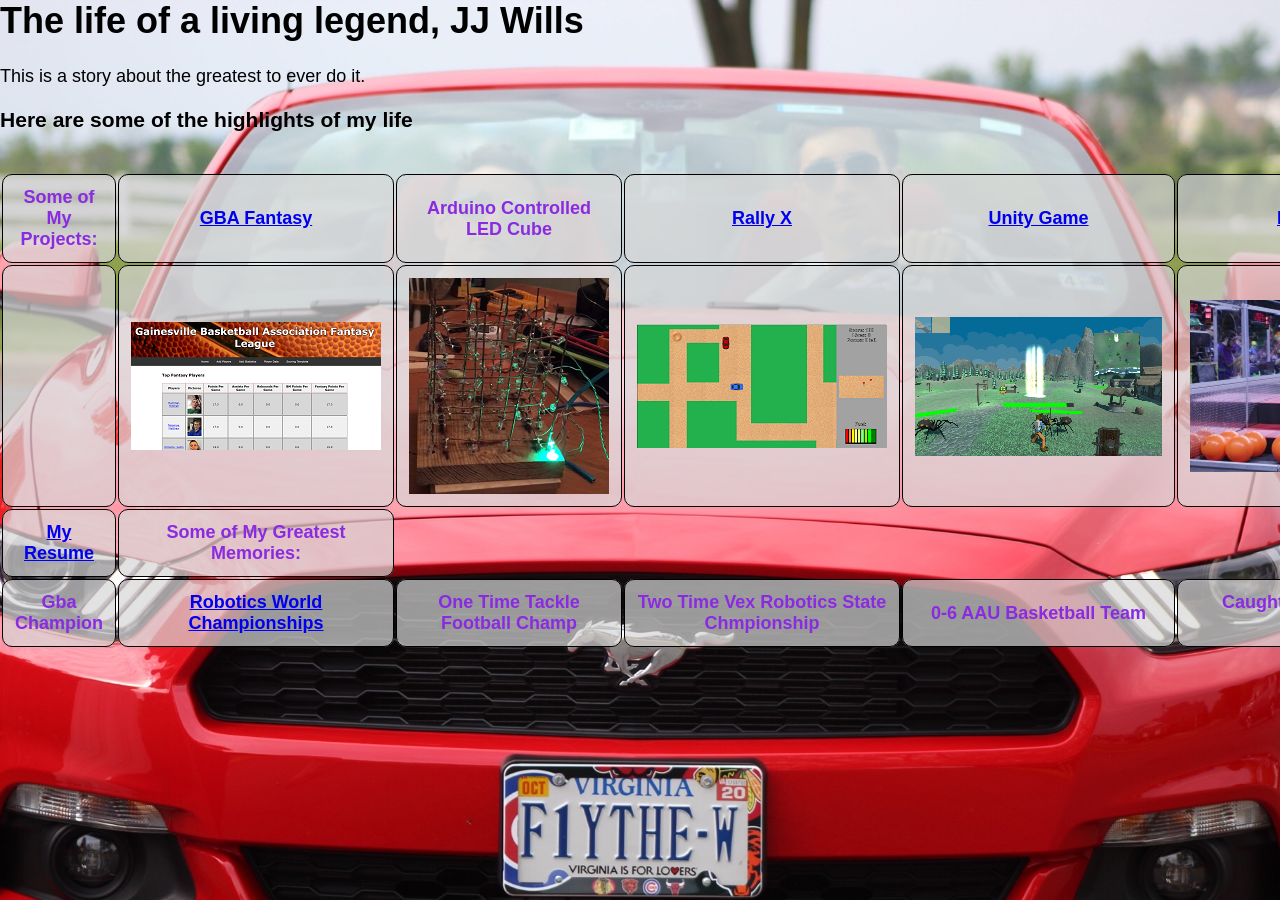
<file: index.html>
<html>
	<link rel="stylesheet" href="css.css">
	<head>
	<h1> The life of a living legend, JJ Wills </h1>
		<p>
		 This is a story about the greatest to ever do it.
		</p>
	</head>
	<body>
	<h3>Here are some of the highlights of my life </h3>
	<table>
	<tr>
    <td id = "A1">Some of My Projects:</td>
    <td id = "B1"> <a href = "https://github.com/Calvinjmin/GBA_FANTASY" target = "_blank">GBA Fantasy</a></td> 
    <td id = "C1">Arduino Controlled LED Cube</td>
	<td id = "D1"><a href = "links/rallyx.zip" download>Rally X</a></td> 
    <td id = "E1"><a href = "https://github.com/compsciclubbers/compsci-game" target = "_blank">Unity Game</a></td>
	<td id = "F1"><a href = "https://github.com/StephenWelch/FRC-Robot-2019" target = "_blank">Big Robot</a></td> 
  </tr>
  <tr>
    <td id = "A2"></td>
    <td id = "B2"><img src = "images/gbajaunt.PNG"></td> 
    <td id = "C2"><img src = "images/cubejaunt.PNG"></img></td>
	<td id = "D2"><img src = "images/rallyxjaunt.PNG"></img></td> 
    <td id = "E2"><img src = "images/unitygamejaunt.png"></img></td>
	<td id = "F2"><img src = "images/robotjaunt.JPG"></td> 
  </tr>
  <tr>
    <td id = "A3"><a href = "links/Resume.docx">My Resume</td>
	<td id = "B3">Some of My Greatest Memories:</td>
  </tr>
  <tr>
    <td id = "A4">Gba Champion</td>
    <td id = "B4"><a href = "worlds.html">Robotics World Championships</a></td> 
    <td id = "C4">One Time Tackle Football Champ</td>
	<td id = "D4">Two Time Vex Robotics State Chmpionship</td> 
    <td id = "E4">0-6 AAU Basketball Team</td>
	<td id = "F4">Caught Mewtwo With a Pokeball</td> 
  </tr>
  </table>
	</body>
</html>
</file>
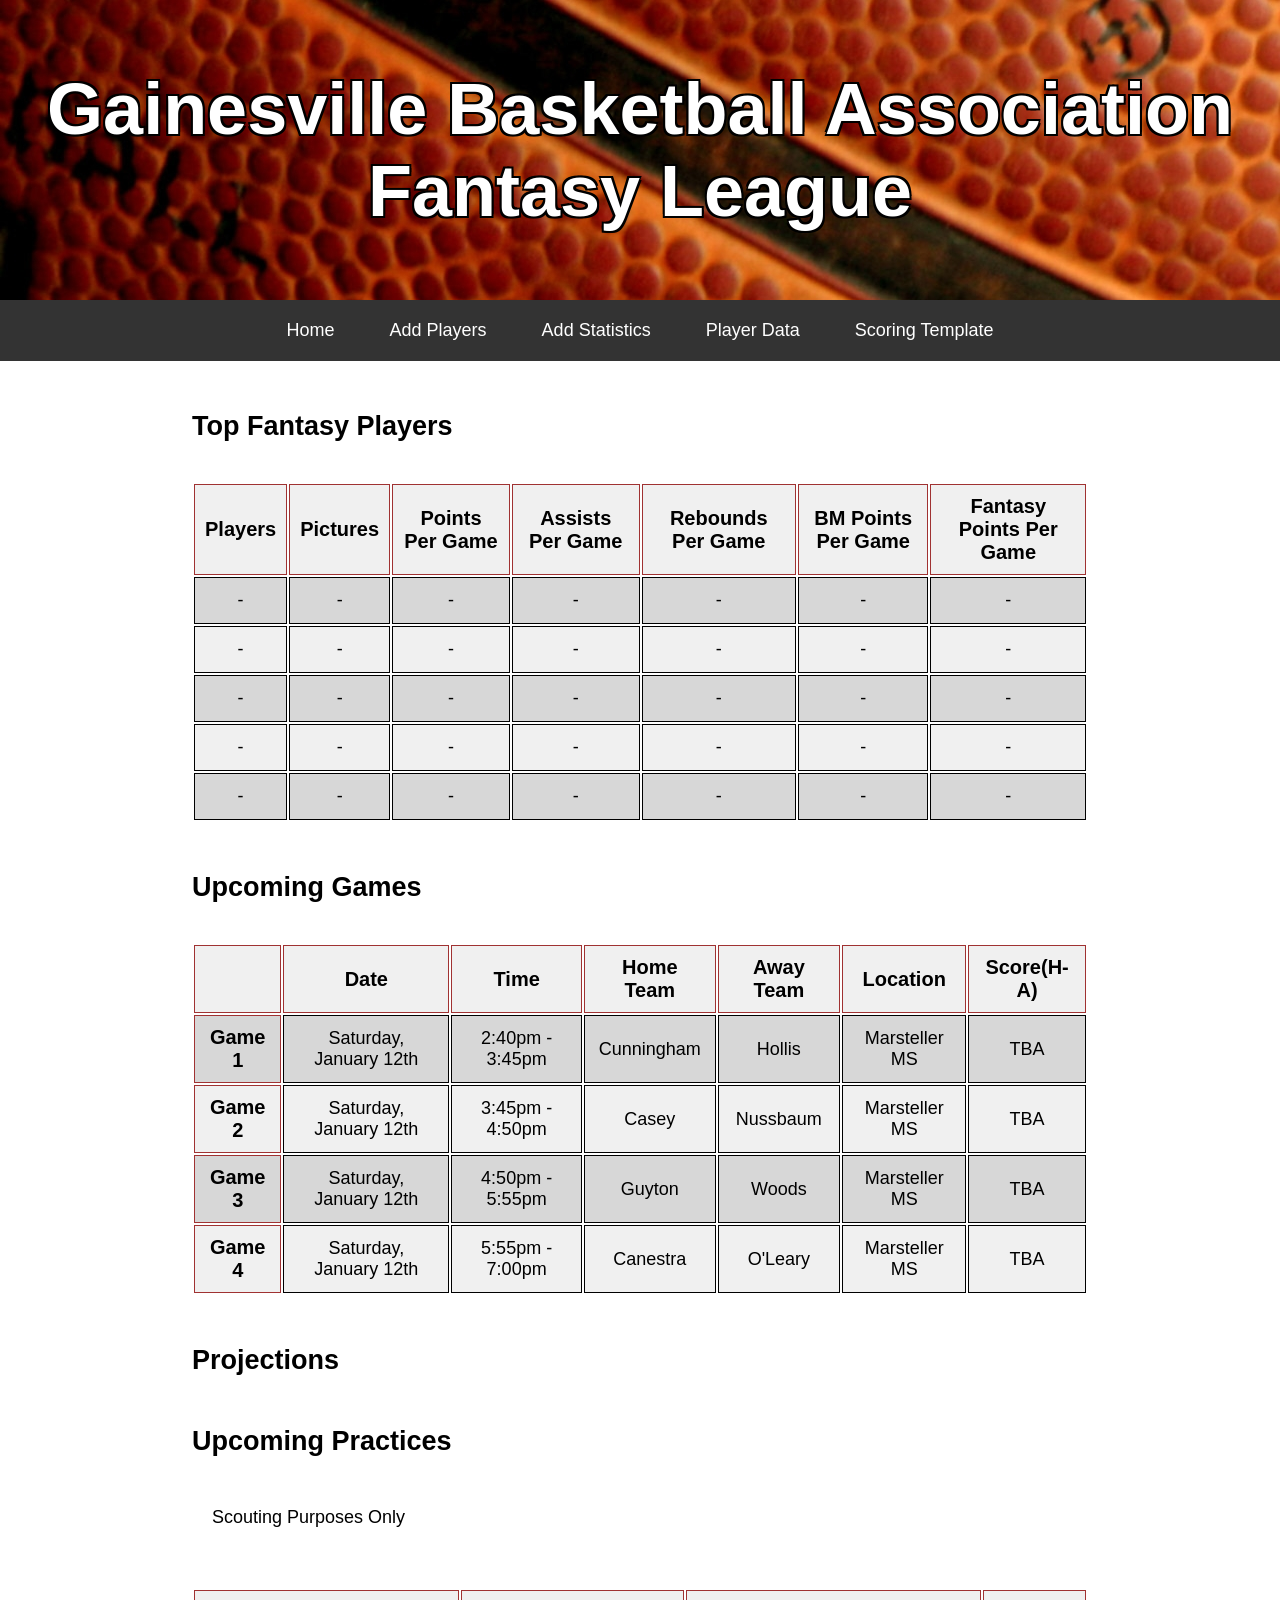
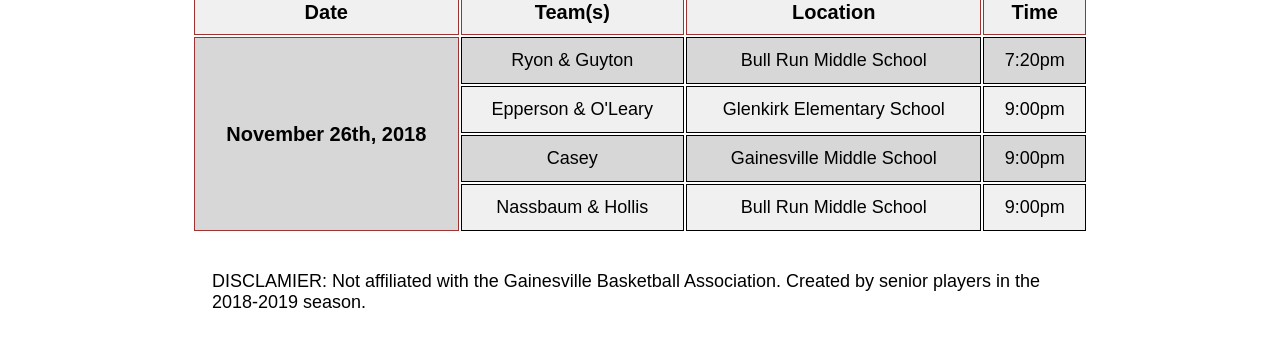
<file: GBA_FANTASY-master/index.html>
<html>
  <head>
  	<title>Home Page</title>
  	<link rel="stylesheet" href="css/main.css">
  	<meta charset="UTF-8">
  </head>
  <body>

	<header>
	    <h1>Gainesville Basketball Association Fantasy League</h1>
	  </header>

	  <nav>
	    <ul>
	      <li><a href="index.html">Home</a></li>
	      <!-- <li><a href="login.html">Log-In</a></li> -->
	      <li><a href="players.html">Add Players</a></li>
	      <li><a href="stats.html">Add Statistics</a></li>
	        <li><a href="data.html">Player Data</a></li>
	      <li><a href="scoringTemplate.html">Scoring Template</a></li>
	    </ul>
	  </nav>

<main>
  <h2>Top Fantasy Players</h2>

  <table class="tg">
    <tr>
      <th class="tg-0lax">Players</th>
      <th class="tg-0lax">Pictures</th>
      <th class="tg-0lax">Points Per Game</th>
      <th class="tg-0lax">Assists Per Game</th>
      <th class="tg-0lax">Rebounds Per Game</th>
      <th class="tg-0lax">BM Points Per Game</th>
      <th class="tg-0lax">Fantasy Points Per Game</th>
    </tr>
    <tr>
      <td class="tg-0lax" id = "A1">-</td>
      <td class="tg-0lax" id = "B1">-</td>
      <td class="tg-0lax" id = "C1">-</td>
      <td class="tg-0lax" id = "D1">-</td>
      <td class="tg-0lax" id = "E1">-</td>
      <td class="tg-0lax" id = "F1">-</td>
      <td class="tg-0lax" id = "G1">-</td>
    </tr>
    <tr>
      <td class="tg-0lax" id = "A2">-</td>
      <td class="tg-0lax" id = "B2">-</td>
      <td class="tg-0lax" id = "C2">-</td>
      <td class="tg-0lax" id = "D2">-</td>
      <td class="tg-0lax" id = "E2">-</td>
      <td class="tg-0lax" id = "F2">-</td>
      <td class="tg-0lax" id = "G2">-</td>
    </tr>
    <tr>
      <td class="tg-0lax" id = "A3">-</td>
      <td class="tg-0lax" id = "B3">-</td>
      <td class="tg-0lax" id = "C3">-</td>
      <td class="tg-0lax" id = "D3">-</td>
      <td class="tg-0lax" id = "E3">-</td>
      <td class="tg-0lax" id = "F3">-</td>
      <td class="tg-0lax" id = "G3">-</td>
    </tr>
    <tr>
      <td class="tg-0lax" id = "A4">-</td>
      <td class="tg-0lax" id = "B4">-</td>
      <td class="tg-0lax" id = "C4">-</td>
      <td class="tg-0lax" id = "D4">-</td>
      <td class="tg-0lax" id = "E4">-</td>
      <td class="tg-0lax" id = "F4">-</td>
      <td class="tg-0lax" id = "G4">-</td>
    </tr>
    <tr>
      <td class="tg-0lax" id = "A5">-</td>
      <td class="tg-0lax" id = "B5">-</td>
      <td class="tg-0lax" id = "C5">-</td>
      <td class="tg-0lax" id = "D5">-</td>
      <td class="tg-0lax" id = "E5">-</td>
      <td class="tg-0lax" id = "F5">-</td>
      <td class="tg-0lax" id = "G5">-</td>
    </tr>

  </table>

  <h2>Upcoming Games</h2>

  <table>
    <tr>
      <th></th>
      <th>Date</th>
      <th>Time</th>
      <th>Home Team</th>
      <th>Away Team</th>
      <th>Location</th>
      <th>Score(H-A)</th>
    </tr>

    <tr>
      <th scope="row">Game 1</th>
      <td>Saturday, January 12th</td>
      <td>2:40pm - 3:45pm</td>
      <td>Cunningham</td>
      <td>Hollis</td>
      <td>Marsteller MS</td>
      <td>TBA</td>
    </tr>

    <tr>
      <th scope="row">Game 2</th>
      <td>Saturday, January 12th</td>
      <td>3:45pm - 4:50pm</td>
      <td>Casey</td>
      <td>Nussbaum</td>
      <td>Marsteller MS</td>
      <td>TBA</td>
    </tr>


    <tr>
      <th scope="row">Game 3</th>
      <td>Saturday, January 12th</td>
      <td>4:50pm - 5:55pm</td>
      <td>Guyton</td>
      <td>Woods</td>
      <td>Marsteller MS</td>
      <td>TBA</td>
    </tr>

    <tr>
      <th scope="row">Game 4</th>
      <td>Saturday, January 12th</td>
      <td>5:55pm - 7:00pm</td>
      <td>Canestra</td>
      <td>O'Leary</td>
      <td>Marsteller MS</td>
      <td>TBA</td>
    </tr>

  </table>

  <h2>Projections</h2>


  <h2>Upcoming Practices</h2>
  <p>Scouting Purposes Only</p>
  <table>
    <tr>
      <th>Date</th>
      <th>Team(s)</th>
      <th>Location</th>
      <th>Time</th>
    </tr>

    <tr>
      <th scope="row" rowspan="4">November 26th, 2018</th>
      <td>Ryon & Guyton</td>
      <td>Bull Run Middle School</td>
      <td>7:20pm</td>
    </tr>

    <tr>
      <td>Epperson & O'Leary</td>
      <td>Glenkirk Elementary School</td>
      <td>9:00pm</td>
    </tr>

    <tr>
      <td>Casey</td>
      <td>Gainesville Middle School</td>
      <td>9:00pm</td>
    </tr>

    <tr>
      <td>Nassbaum & Hollis</td>
      <td>Bull Run Middle School</td>
      <td>9:00pm</td>
    </tr>

  </table>

<p>DISCLAMIER: Not affiliated with the Gainesville Basketball Association. Created by senior players in the 2018-2019 season.</p>
</main>

  </body>

<script src="https://ajax.googleapis.com/ajax/libs/jquery/3.3.1/jquery.min.js"></script>
<script src="p5.js" type="text/javascript"></script>
<!-- Top Players Script -->
<script type="text/javascript" language="javascript">
		const prefix = "https://spreadsheets.google.com/feeds/list/";
		const sheetId = "1Y4-AdSJEb1q8eRClrCRwYhaV8S2qL-k2p-iY1XSqUrI";
		const postFix = "/od6/public/values?alt=json";
		const spreadsheetUrl = prefix + sheetId + postFix;
		var arr = new Array();
		$.getJSON(spreadsheetUrl, function(data){
			console.log(data);
			var i;
			getPlayers();
			var x;
			for (i = 0; i < arr.length; i++) {
				for(x = 1; x < arr[i].length; x ++){
					arr[i][x] = 0;
				}
			}
			for (i = 0; i < data.feed.entry.length; i++) {
				for(x = 0; x < arr.length; x ++){
					if(data.feed.entry[i].gsx$playername.$t == (arr[x][0])){
						arr[x][1] = Number(data.feed.entry[i].gsx$points.$t) + Number(arr[x][1]);
						arr[x][2] = Number(data.feed.entry[i].gsx$reb.$t) + Number(arr[x][2]);
						arr[x][3] = Number(data.feed.entry[i].gsx$ass.$t) + Number(arr[x][3]);
						arr[x][4] = Number(data.feed.entry[i].gsx$bm.$t) + Number(arr[x][4]);
						arr[x][5] = (arr[x][1] * 1) + (arr[x][2] * 2) + (arr[x][3] * 2) + (arr[x][4] * 2);
						arr[x][6] ++;
					}
				}
			}
			var max = -1;
			var prevmax = 10000;
			for(i = 1; i < arr.length + 1;){
				for(x = 0; x < arr.length; x ++){
					if((arr[x][5] / arr[x][6]) > max && (arr[x][5] / arr[x][6]) < prevmax){
						max = (arr[x][5] / arr[x][6]);
					}
				}
				for(x = 0; x < arr.length; x ++){
					if((arr[x][5] / arr[x][6]) == max){
						var profilePath = "playerProfiles/" + (arr[x][0].replace(", ", "")).toLowerCase() + ".html"
						document.getElementById("A" + i).innerHTML = '<a href="'+profilePath+'">'+arr[x][0]+'</a>';
						var picturePath = "images/" + (arr[x][0].replace(", ", "")).toLowerCase() + ".png";
						document.getElementById("B" + i).innerHTML='<img src="'+picturePath+'" />';
						document.getElementById("C" + i).innerHTML = (arr[x][1] / arr[x][6]).toFixed(1) + "";
						document.getElementById("D" + i).innerHTML = (arr[x][2] / arr[x][6]).toFixed(1) + "";
						document.getElementById("E" + i).innerHTML = (arr[x][3] / arr[x][6]).toFixed(1) + "";
						document.getElementById("F" + i).innerHTML = (arr[x][4] / arr[x][6]).toFixed(1) + "";
						document.getElementById("G" + i).innerHTML = (arr[x][5] / arr[x][6]).toFixed(1) + "";
						i++;
					}
				}
				prevmax = max;
				max = -1;
			}
				
		});
		function getPlayers(){
			const prefix = "https://spreadsheets.google.com/feeds/list/";
			const sheetId = "11bP0xYwyoobuC2oKWOJ5i2SUywXRiimsHG-xZX83m-g";
			const postFix = "/od6/public/values?alt=json";
			const spreadsheetUrl = prefix + sheetId + postFix;
			
			//$.getJSON(spreadsheetUrl, function(data){
			
			
			$.ajax({
			url: spreadsheetUrl,
			//data: "alt=json",
			type: 'GET',
			dataType: 'json',
			async: false,
			success: function (data) {
            console.log(data);
			var i;
			arr = new Array(data.feed.entry.length);
			for (var i = 0; i < arr.length; i++) {
				arr[i] = new Array(7);
			}
			for (i = 0; i < data.feed.entry.length; i++) { 
				arr[i][0] = data.feed.entry[i].gsx$lname.$t + ", " + data.feed.entry[i].gsx$fname.$t;
			}
			}
			});
			
			
			
		}
	</script>


</html>
</file>
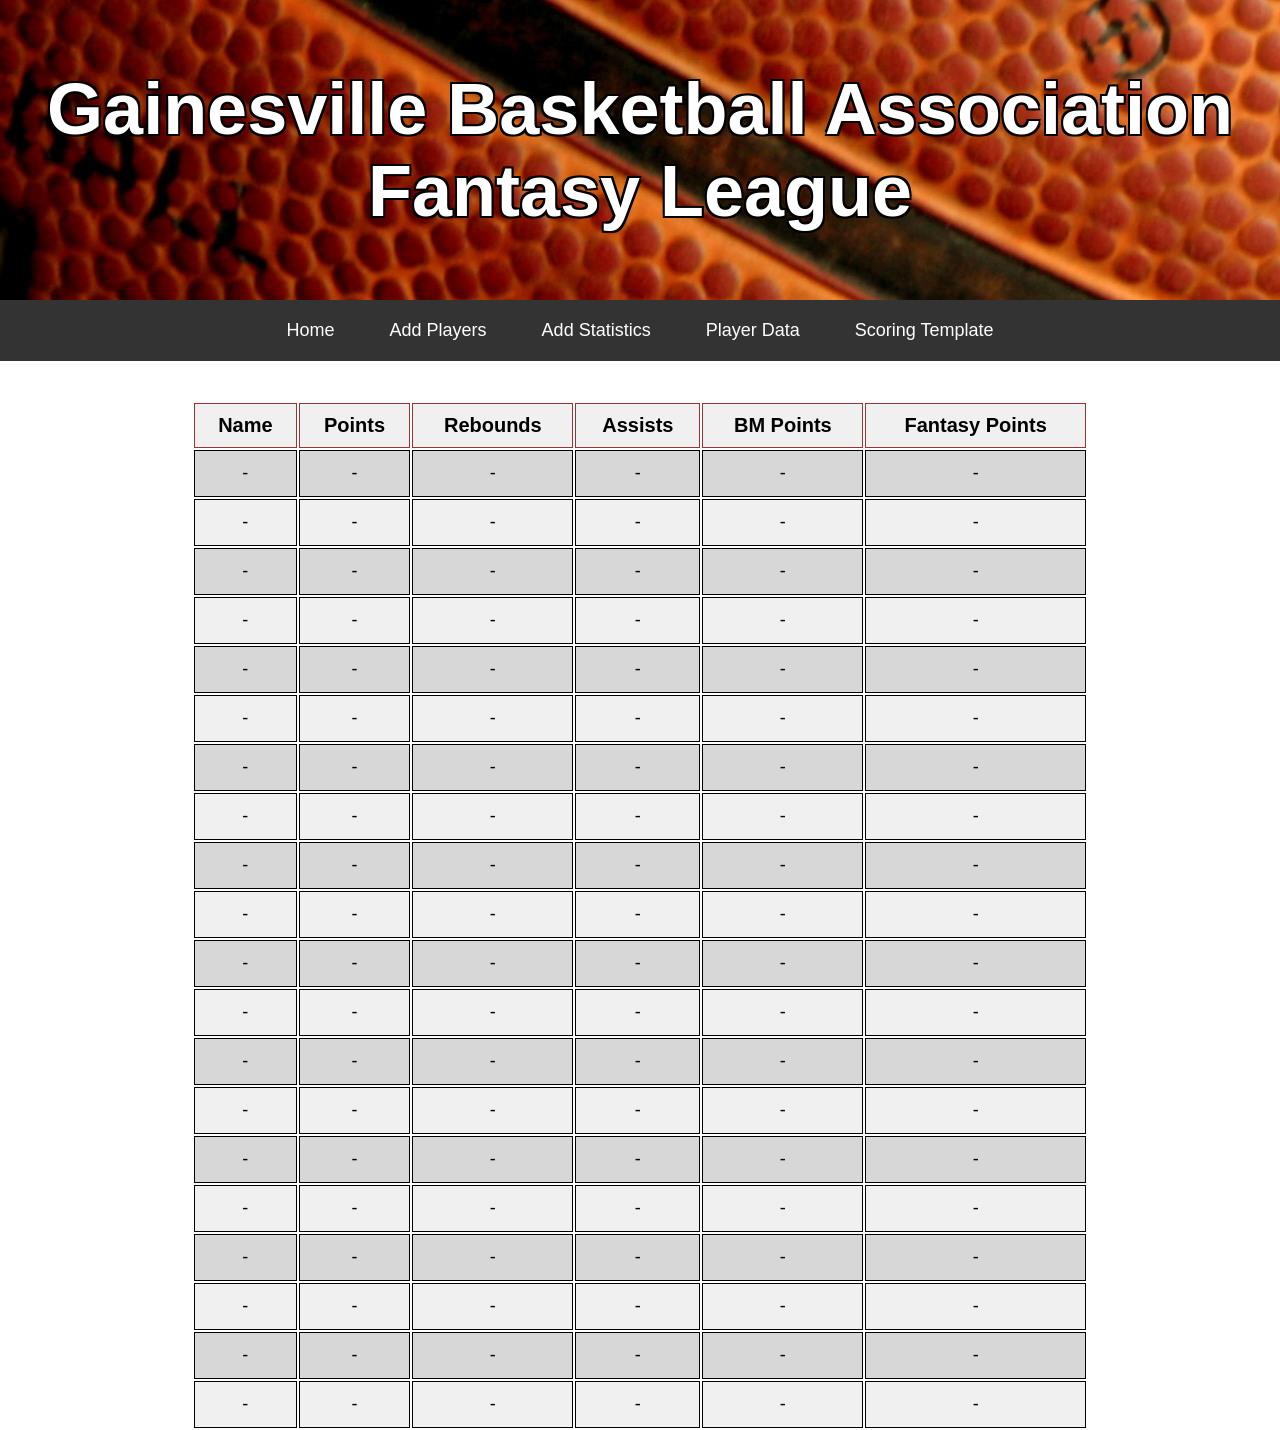
<file: GBA_FANTASY-master/data.html>
<html>
  <head>
    <title>Data</title>
    <link rel="stylesheet" href="css/main.css">
    <meta charset="UTF-8">
  </head>
  <body onload="addEventListeners(); newFunction();">

  <header>
    <h1>Gainesville Basketball Association Fantasy League</h1>
  </header>

  <nav>
    <ul>
      <li><a href="index.html">Home</a></li>
      <!-- <li><a href="login.html">Log-In</a></li> -->
      <li><a href="players.html">Add Players</a></li>
      <li><a href="stats.html">Add Statistics</a></li>
        <li><a href="data.html">Player Data</a></li>
      <li><a href="scoringTemplate.html">Scoring Template</a></li>
    </ul>
  </nav>

  <main>
   <script src="https://ajax.googleapis.com/ajax/libs/jquery/3.3.1/jquery.min.js"></script>
   <script src="p5.js" type="text/javascript"></script>
   
   <table>
  <tr>
    <th>Name</th>
    <th>Points</th> 
    <th>Rebounds</th>
	<th>Assists</th>
	<th>BM Points</th>
	<th>Fantasy Points</th>
  </tr>
  <tr>
    <td id = "A1" href = "">-</td>
    <td id = "B1">-</td> 
    <td id = "C1">-</td>
	<td id = "D1">-</td> 
    <td id = "E1">-</td>
	<td id = "F1">-</td> 
  </tr>
  <tr>
    <td id = "A2">-</td>
    <td id = "B2">-</td> 
    <td id = "C2">-</td>
	<td id = "D2">-</td> 
    <td id = "E2">-</td>
	<td id = "F2">-</td> 
  </tr>
  <tr>
    <td id = "A3">-</td>
    <td id = "B3">-</td> 
    <td id = "C3">-</td>
	<td id = "D3">-</td> 
    <td id = "E3">-</td>
	<td id = "F3">-</td> 
  </tr>
  <tr>
    <td id = "A4">-</td>
    <td id = "B4">-</td> 
    <td id = "C4">-</td>
	<td id = "D4">-</td> 
    <td id = "E4">-</td>
	<td id = "F4">-</td> 
  </tr>
  <tr>
    <td id = "A5">-</td>
    <td id = "B5">-</td> 
    <td id = "C5">-</td>
	<td id = "D5">-</td> 
    <td id = "E5">-</td>
	<td id = "F5">-</td> 
  </tr>
  <tr>
    <td id = "A6">-</td>
    <td id = "B6">-</td> 
    <td id = "C6">-</td>
	<td id = "D6">-</td> 
    <td id = "E6">-</td>
	<td id = "F6">-</td> 
  </tr>
  <tr>
    <td id = "A7">-</td>
    <td id = "B7">-</td> 
    <td id = "C7">-</td>
	<td id = "D7">-</td> 
    <td id = "E7">-</td>
	<td id = "F7">-</td> 
  </tr>
  <tr>
    <td id = "A8">-</td>
    <td id = "B8">-</td> 
    <td id = "C8">-</td>
	<td id = "D8">-</td> 
    <td id = "E8">-</td>
	<td id = "F8">-</td> 
  </tr>
  <tr>
    <td id = "A9">-</td>
    <td id = "B9">-</td> 
    <td id = "C9">-</td>
	<td id = "D9">-</td> 
    <td id = "E9">-</td>
	<td id = "F9">-</td> 
  </tr>
  <tr>
    <td id = "A10">-</td>
    <td id = "B10">-</td> 
    <td id = "C10">-</td>
	<td id = "D10">-</td> 
    <td id = "E10">-</td>
	<td id = "F10">-</td> 
  </tr>
  <tr>
    <td id = "A11">-</td>
    <td id = "B11">-</td> 
    <td id = "C11">-</td>
	<td id = "D11">-</td> 
    <td id = "E11">-</td>
	<td id = "F11">-</td> 
  </tr>
  <tr>
    <td id = "A12">-</td>
    <td id = "B12">-</td> 
    <td id = "C12">-</td>
	<td id = "D12">-</td> 
    <td id = "E12">-</td>
	<td id = "F12">-</td> 
  </tr>
   <tr>
        <td id = "A13">-</td>
        <td id = "B13">-</td>
        <td id = "C13">-</td>
        <td id = "D13">-</td>
        <td id = "E13">-</td>
        <td id = "F13">-</td>
    </tr>
	<tr>
        <td id = "A14">-</td>
        <td id = "B14">-</td>
        <td id = "C14">-</td>
        <td id = "D14">-</td>
        <td id = "E14">-</td>
        <td id = "F14">-</td>
    </tr>
	<tr>
        <td id = "A15">-</td>
        <td id = "B15">-</td>
        <td id = "C15">-</td>
        <td id = "D15">-</td>
        <td id = "E15">-</td>
        <td id = "F15">-</td>
    </tr>
	<tr>
        <td id = "A16">-</td>
        <td id = "B16">-</td>
        <td id = "C16">-</td>
        <td id = "D16">-</td>
        <td id = "E16">-</td>
        <td id = "F16">-</td>
    </tr>
	<tr>
        <td id = "A17">-</td>
        <td id = "B17">-</td>
        <td id = "C17">-</td>
        <td id = "D17">-</td>
        <td id = "E17">-</td>
        <td id = "F17">-</td>
    </tr>
	<tr>
        <td id = "A18">-</td>
        <td id = "B18">-</td>
        <td id = "C18">-</td>
        <td id = "D18">-</td>
        <td id = "E18">-</td>
        <td id = "F18">-</td>
    </tr><tr>
        <td id = "A19">-</td>
        <td id = "B19">-</td>
        <td id = "C19">-</td>
        <td id = "D19">-</td>
        <td id = "E19">-</td>
        <td id = "F19">-</td>
    </tr>
	<tr>
        <td id = "A20">-</td>
        <td id = "B20">-</td>
        <td id = "C20">-</td>
        <td id = "D20">-</td>
        <td id = "E20">-</td>
        <td id = "F20">-</td>
    </tr>
</table>

   <script type="text/javascript" language="javascript">
		const prefix = "https://spreadsheets.google.com/feeds/list/";
		const sheetId = "1Y4-AdSJEb1q8eRClrCRwYhaV8S2qL-k2p-iY1XSqUrI";
		const postFix = "/od6/public/values?alt=json";
		const spreadsheetUrl = prefix + sheetId + postFix;
		var arr = new Array();
		$.getJSON(spreadsheetUrl, function(data){
			console.log(data);
			var i;
			getPlayers();
			var x;
			console.log(arr);
			for (i = 0; i < arr.length; i++) {
				for(x = 1; x < arr[i].length; x ++){
					arr[i][x] = 0;
				}
			}
			for (i = 0; i < data.feed.entry.length; i++) {
				for(x = 0; x < arr.length; x ++){
					if(data.feed.entry[i].gsx$playername.$t == (arr[x][0])){
						console.log(arr[x][0]);
						arr[x][1] = Number(data.feed.entry[i].gsx$points.$t) + Number(arr[x][1]);
						arr[x][2] = Number(data.feed.entry[i].gsx$reb.$t) + Number(arr[x][2]);
						arr[x][3] = Number(data.feed.entry[i].gsx$ass.$t) + Number(arr[x][3]);
						arr[x][4] = Number(data.feed.entry[i].gsx$bm.$t) + Number(arr[x][4]);
						arr[x][5] = (arr[x][1] * 1) + (arr[x][2] * 2) + (arr[x][3] * 2) + (arr[x][4] * 2);
						arr[x][6] ++;
					}
				}
			}
			var max = -1;
			var prevmax = 10000;
			for(i = 1; i < arr.length + 1;){
				for(x = 0; x < arr.length; x ++){
					if((arr[x][5] / arr[x][6]) > max && (arr[x][5] / arr[x][6]) < prevmax){
						max = (arr[x][5] / arr[x][6]);
					}
				}
				for(x = 0; x < arr.length; x ++){
					if((arr[x][5] / arr[x][6]) == max){
						var profilePath = "playerProfiles/" + (arr[x][0].replace(", ", "")).toLowerCase() + ".html"
						document.getElementById("A" + i).innerHTML = '<a href="'+profilePath+'">'+arr[x][0]+'</a>';
						document.getElementById("B" + i).innerHTML = (arr[x][1] / arr[x][6]).toFixed(1) + "";
						document.getElementById("C" + i).innerHTML = (arr[x][2] / arr[x][6]).toFixed(1) + "";
						document.getElementById("D" + i).innerHTML = (arr[x][3] / arr[x][6]).toFixed(1) + "";
						document.getElementById("E" + i).innerHTML = (arr[x][4] / arr[x][6]).toFixed(1) + "";
						document.getElementById("F" + i).innerHTML = (arr[x][5] / arr[x][6]).toFixed(1) + "";
						i++;
					}
				}
				prevmax = max;
				max = -1;
			}
				
		});
		console.log(arr);
		function getPlayers(){
			const prefix = "https://spreadsheets.google.com/feeds/list/";
			const sheetId = "11bP0xYwyoobuC2oKWOJ5i2SUywXRiimsHG-xZX83m-g";
			const postFix = "/od6/public/values?alt=json";
			const spreadsheetUrl = prefix + sheetId + postFix;
			
			//$.getJSON(spreadsheetUrl, function(data){
			
			
			$.ajax({
			url: spreadsheetUrl,
			//data: "alt=json",
			type: 'GET',
			dataType: 'json',
			async: false,
			success: function (data) {
            console.log(data);
			var i;
			arr = new Array(data.feed.entry.length);
			for (var i = 0; i < arr.length; i++) {
				arr[i] = new Array(7);
			}
			for (i = 0; i < data.feed.entry.length; i++) { 
				arr[i][0] = data.feed.entry[i].gsx$lname.$t + ", " + data.feed.entry[i].gsx$fname.$t;
			}
			}
			});
			
			
			
		}
		function newFunction(){
			document.getElementById("A1").href = "google.com";
		}
	</script>
</main>
	</script>
</html>
</file>
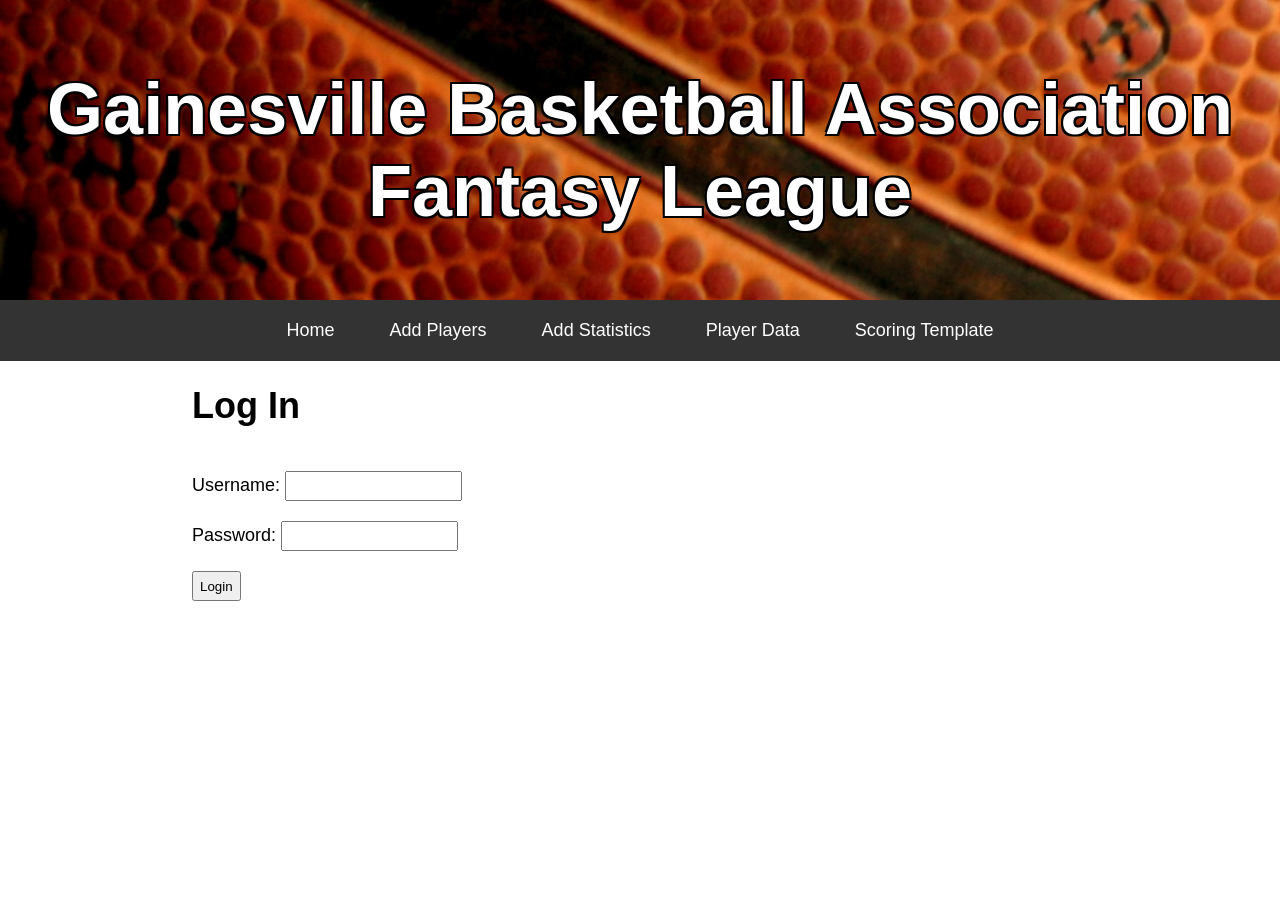
<file: GBA_FANTASY-master/login.html>
<html>
<head>
  <title>Login</title>
    <link rel="stylesheet" href="css/main.css">
    <meta charset="UTF-8">
</head>

<body>

<header>
    <h1>Gainesville Basketball Association Fantasy League</h1>
  </header>

  <nav>
    <ul>
      <li><a href="index.html">Home</a></li>
      <!-- <li><a href="login.html">Log-In</a></li> -->
      <li><a href="players.html">Add Players</a></li>
      <li><a href="stats.html">Add Statistics</a></li>
        <li><a href="data.html">Player Data</a></li>
      <li><a href="scoringTemplate.html">Scoring Template</a></li>
    </ul>
  </nav>

<main>
<h1>Log In</h1>

<form id="playerForm" action="/action_page.php">
  Username: <input type="text" name="username"><br>
  Password: <input type="password" name="password"><br>
  <input type="button" onclick="inputPlayer()" value="Login">
</form>
</main>

</body>
</html>
</file>
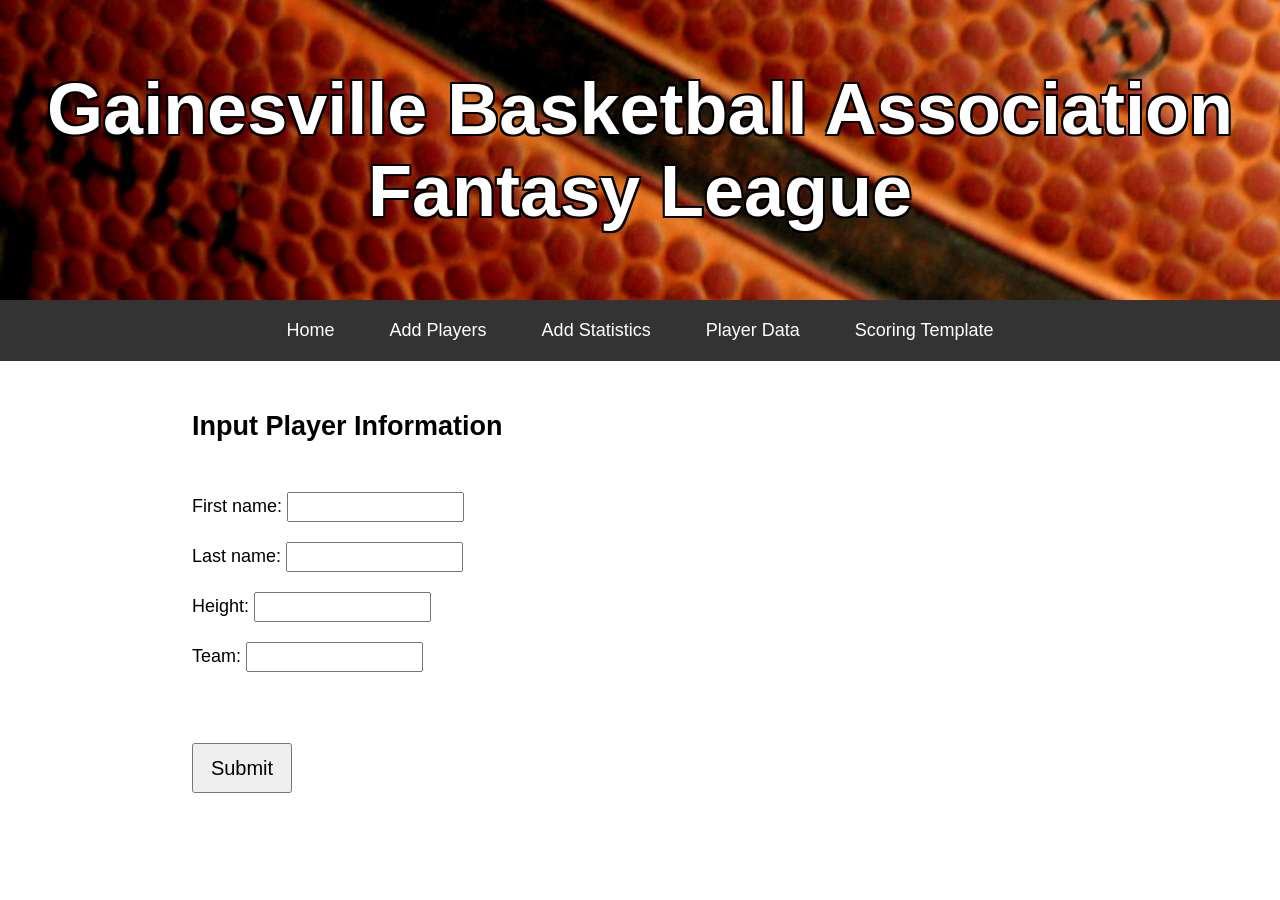
<file: GBA_FANTASY-master/players.html>
<html>
<head>
  <title>Players</title>
  <link rel="stylesheet" href="css/main.css">
  <meta charset="UTF-8">
</head>

<body>

<header>
    <h1>Gainesville Basketball Association Fantasy League</h1>
  </header>

  <nav>
    <ul>
      <li><a href="index.html">Home</a></li>
      <!-- <li><a href="login.html">Log-In</a></li> -->
      <li><a href="players.html">Add Players</a></li>
      <li><a href="stats.html">Add Statistics</a></li>
        <li><a href="data.html">Player Data</a></li>
      <li><a href="scoringTemplate.html">Scoring Template</a></li>
    </ul>
  </nav>

  <main>
  <h2>Input Player Information</h2>

  <form id="playerForm" action="/action_page.php">
    First name: <input type="text" name="fname" id = "f"><br>
    Last name: <input type="text" name="lname" id = "l"><br>
    Height: <input type="text" name="height" id = "h"><br>
    Team: <input type="text" name="team" id = "t"><br><br>
	<span id = link><a><button type="submit"id="submit-form" onclick = "inputPlayer()">Submit</button></a></span>
  </form>
  
  <p id = "test"></p>
  <script>
	   document.getElementById("f").addEventListener("keyup", inputStats);
	   document.getElementById("l").addEventListener("keyup", inputStats);
	   document.getElementById("f").addEventListener("mouseout", inputStats);
	   document.getElementById("f").addEventListener("mouseleave", inputStats);
	   document.getElementById("l").addEventListener("mouseout", inputStats);
	   document.getElementById("l").addEventListener("mouseleave", inputStats);
	   document.getElementById("t").addEventListener("mouseover", inputStats);
	   document.getElementById("submit-form").addEventListener("mouseenter", inputStats);
	   document.getElementById("submit-form").addEventListener("mouseover", inputStats);
  function inputPlayer() {
    var player = document.getElementById( "playerForm" );
    var textTest = "https://script.google.com/macros/s/AKfycbyVW6oOUNiSrqZneU9L3WYZ6R28Tcfy32myHMv4gGOFImmxc7M/exec?fname=";
    textTest += player.elements[0].value + "&";
	textTest += "lname=";
	textTest += player.elements[1].value+ "&";
	textTest += "height=";
	textTest += (player.elements[2].value+ "&").replace("\"", "");
	textTest += "team=";
	textTest += player.elements[3].value;
    //console.log(textTest);
    //document.getElementById("test").innerHTML = textTest;
	document.getElementById('link').innerHTML = '<a href="' + textTest + '" target = "_blank"><button type="submit"id="submit-form" onclick = "inputPlayer()">Submit</button></a>';
   }
  </script>
  
</main>
</body>
</html>
</file>
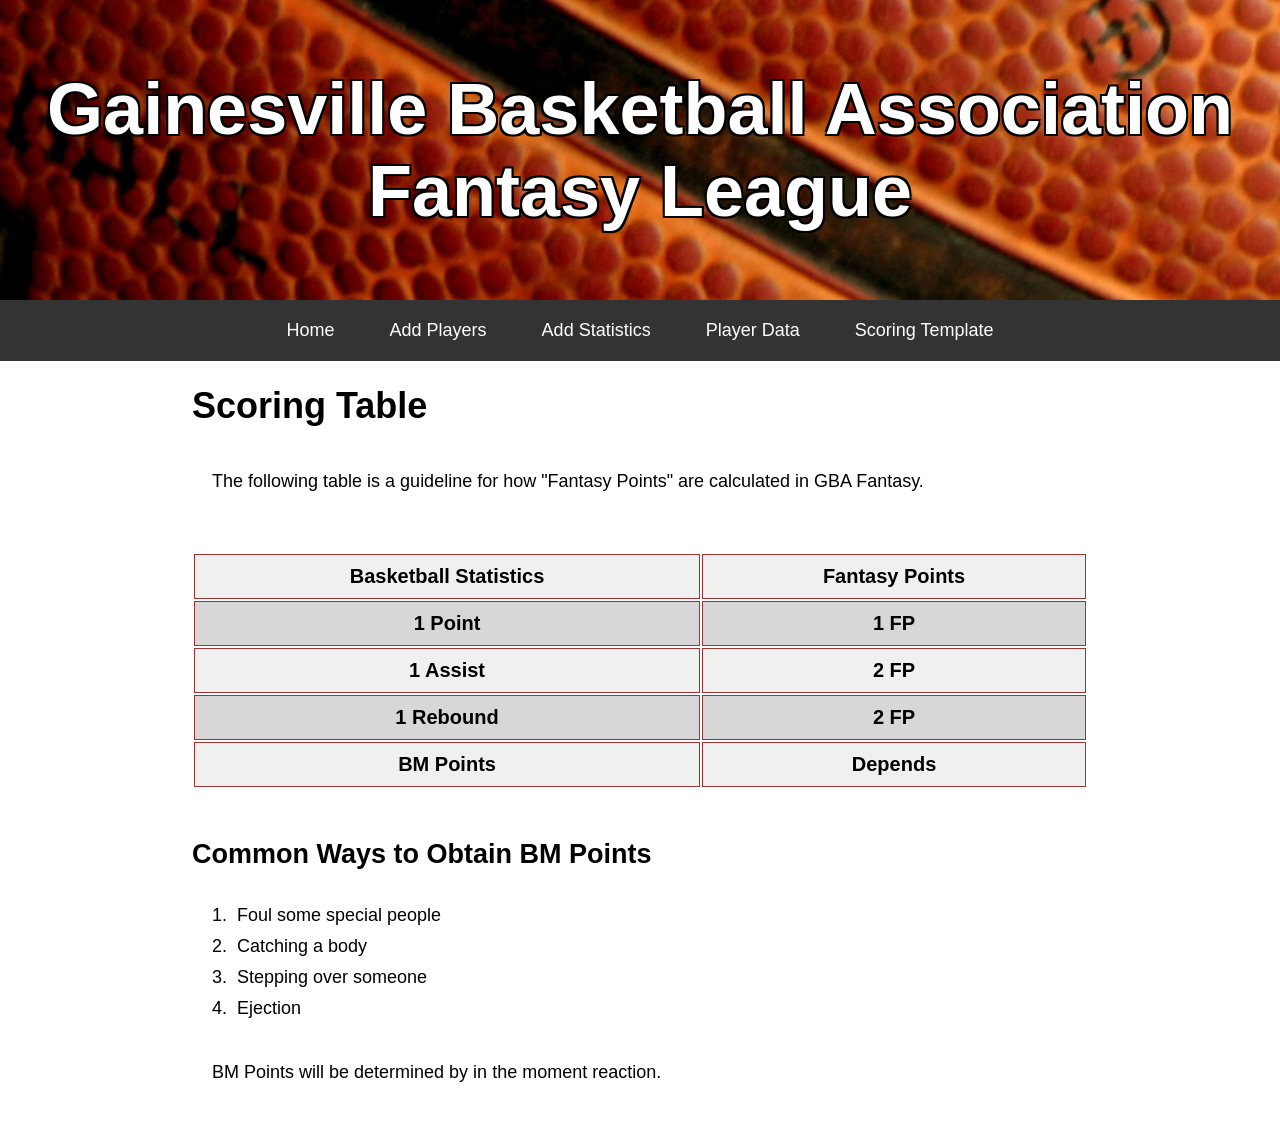
<file: GBA_FANTASY-master/scoringTemplate.html>
<html>

<head>
    <title>Scoring Template</title>
    <link rel="stylesheet" href="css/main.css">
    <meta charset="UTF-8">
</head>

<body>

<header>
    <h1>Gainesville Basketball Association Fantasy League</h1>
  </header>

  <nav>
    <ul>
      <li><a href="index.html">Home</a></li>
      <!-- <li><a href="login.html">Log-In</a></li> -->
      <li><a href="players.html">Add Players</a></li>
      <li><a href="stats.html">Add Statistics</a></li>
        <li><a href="data.html">Player Data</a></li>
      <li><a href="scoringTemplate.html">Scoring Template</a></li>
    </ul>
  </nav>

<main>
<h1>Scoring Table</h1>
<p>The following table is a guideline for how "Fantasy Points" are calculated in GBA Fantasy.</p>

<table>
    <tr>
        <th>Basketball Statistics</th>
        <th>Fantasy Points</th>
    </tr>

    <tr>
        <th>1 Point</th>
        <th>1 FP</th>
    </tr>

    <tr>
        <th>1 Assist</th>
        <th>2 FP</th>
    </tr>

    <tr>
        <th>1 Rebound</th>
        <th>2 FP</th>
    </tr>

    <tr>
        <th>BM Points</th>
        <th>Depends</th>
    </tr>

</table>

<h2>Common Ways to Obtain BM Points</h2>
<ol>
    <li>Foul some special people</li>
    <li>Catching a body</li>
    <li>Stepping over someone</li>
    <li>Ejection</li>
</ol>

<p>BM Points will be determined by in the moment reaction.</p>

</main>

</body>

</html>
</file>
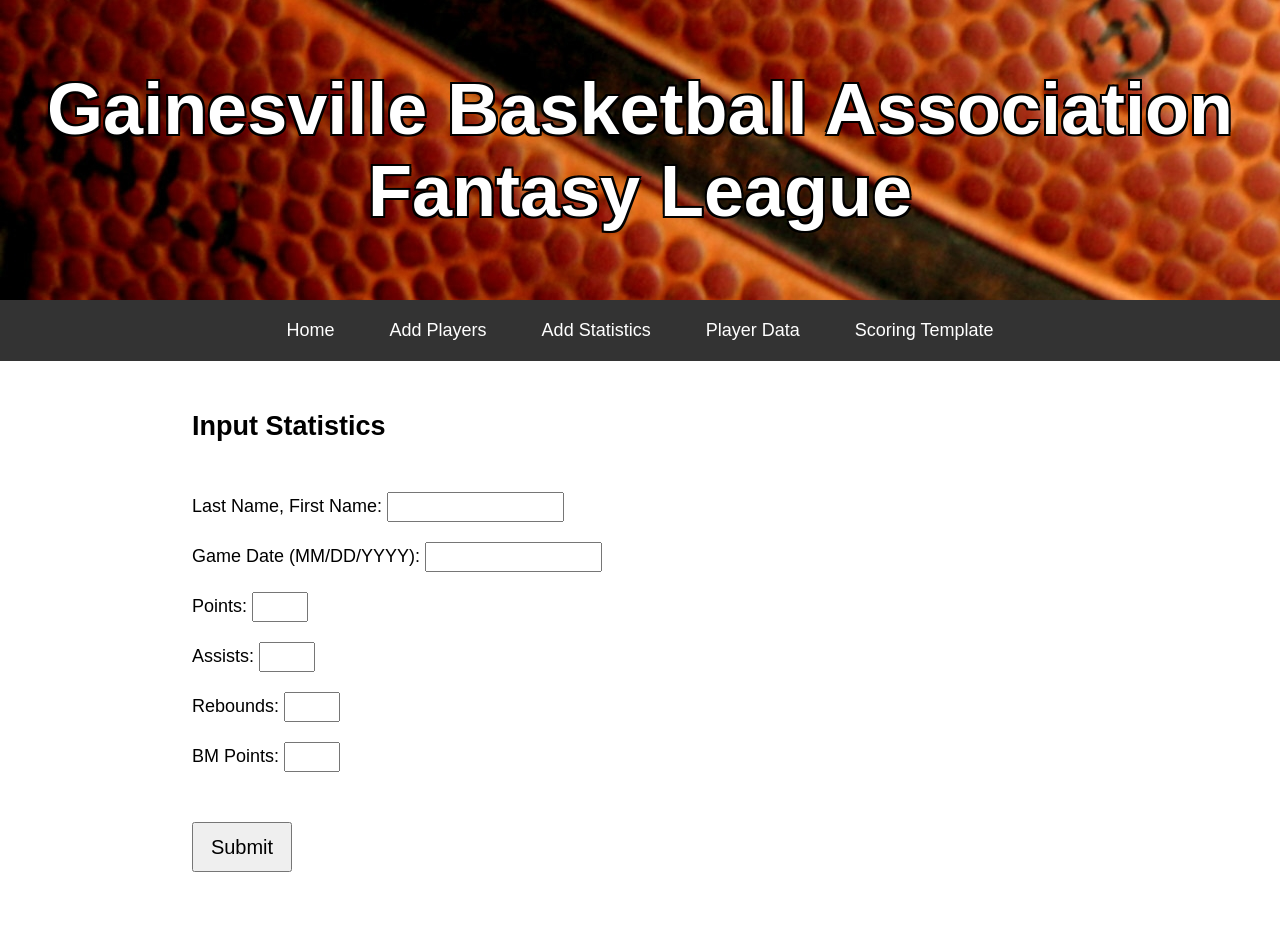
<file: GBA_FANTASY-master/stats.html>
<html>
  <head>
    <title>Stats</title>
    <link rel="stylesheet" href="css/main.css">
    <meta charset="UTF-8">
  </head>

  <body>

  <header>
    <h1>Gainesville Basketball Association Fantasy League</h1>
  </header>

  <nav>
    <ul>
      <li><a href="index.html">Home</a></li>
      <!-- <li><a href="login.html">Log-In</a></li> -->
      <li><a href="players.html">Add Players</a></li>
      <li><a href="stats.html">Add Statistics</a></li>
        <li><a href="data.html">Player Data</a></li>
      <li><a href="scoringTemplate.html">Scoring Template</a></li>
    </ul>
  </nav>

<main>

  <h2>Input Statistics</h2>

  <form id="statsForm" action="/action_page.php">
    Last Name, First Name: <input type="text" name="playerName" id = "name"><br>
    Game Date (MM/DD/YYYY): <input type="text" name="dateOfGame" id = "date"><br>
    Points: <input type="number" min = 0 max = 150 name="points" id = "points"> <br>
    Assists: <input type="number" min = 0 max = 150 name="ass" id = "ass"> <br>
    Rebounds: <input type="number" min = 0 max = 150 name="reb" id = "reb"> <br>
    BM Points: <input type="number" min = 0 max = 150 name="bm" id = "bm_points"> <br>
    <span id = link><a><button type="submit"id="submit-form" onclick = "inputStats()">Submit</button></a></span>
  </form>

  <p id="confirm"></p>
<!--
  <script language ="javascript">
    function logStatistics() {
      var playerInfo = document.getElementById( "statsForm" );
      var player = playerInfo.elements[0].value;
      var points = playerInfo.elements[1].value;
      var assists = playerInfo.elements[2].value;
      var rebounds = playerInfo.elements[3].value;
      var bm = playerInfo.elements[4].value;
      console.log( "Player Name: " + player + "\nPoints: " + points + "\nAssists " 
                              + assists + "\nRebounds " + rebounds + "\nBM Points " + bm);
      document.getElementById("confirm").innerHTML = "You have submitted stats into the GBA Fantasy Database!";
    }
  
  </script>
  -->

  <script>
	   document.getElementById("points").addEventListener("keyup", inputStats);
	   document.getElementById("bm_points").addEventListener("keyup", inputStats);
	   document.getElementById("points").addEventListener("mouseout", inputStats);
	   document.getElementById("points").addEventListener("mouseleave", inputStats);
	   document.getElementById("bm_points").addEventListener("mouseout", inputStats);
	   document.getElementById("bm_points").addEventListener("mouseleave", inputStats);
	   document.getElementById("submit-form").addEventListener("mouseenter", inputStats);
	   document.getElementById("submit-form").addEventListener("mouseover", inputStats);
	   function inputStats() {
		var stats = document.getElementById( "statsForm" );
		var textTest = "https://script.google.com/macros/s/AKfycbwypINwih1jYxTokHY7L5Q5phDGUcvwXpyjoGWE3BVf_U-8SwQ/exec?playerName=";
		textTest += stats.elements[0].value + "&";
		textTest += "dateOfGame=";
		textTest += stats.elements[1].value+ "&";
		textTest += "points=";
		textTest += stats.elements[2].value+ "&";
		textTest += "ass=";
		textTest += stats.elements[3].value + "&";
		textTest += "reb=";
		textTest += stats.elements[4].value+ "&";
		textTest += "bm=";
		textTest += stats.elements[5].value;		
		document.getElementById('link').innerHTML = '<a href="' + textTest + '" target = "_blank"><button type="submit"id="submit-form" onclick = "inputStats()">Submit</button></a>';
	   }
   </script>
   
   </body>
</main>
</html>
</file>
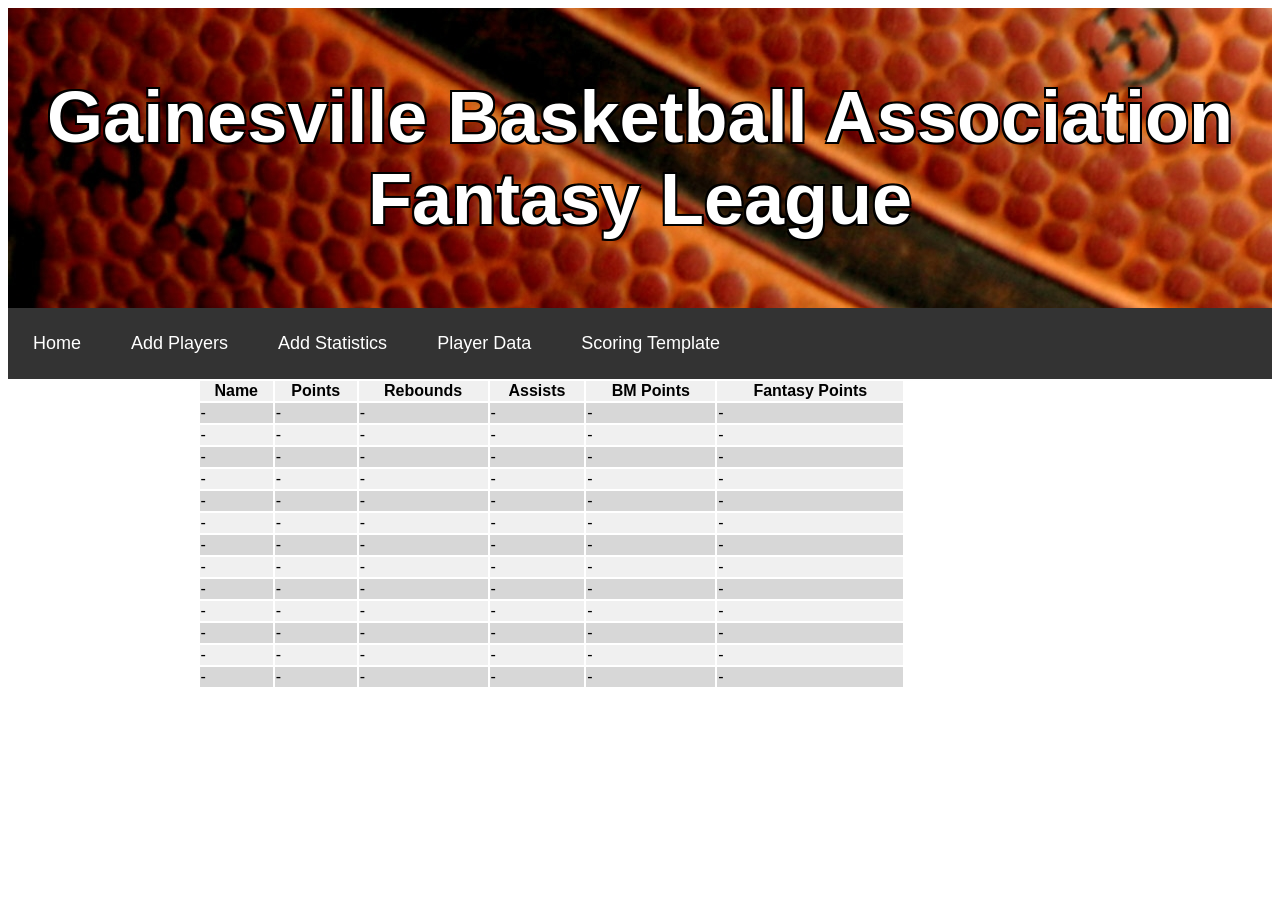
<file: GBA_FANTASY-master/gbaFantasy/data.html>
<html>
  <head>
    <title>Data</title>
    <link rel="stylesheet" href="css/main.css">
    <meta charset="UTF-8">
  </head>
  <body>

  <header>
    <h1>Gainesville Basketball Association Fantasy League</h1>
  </header>

  <nav>
    <ul>
      <li><a href="index.html">Home</a></li>
      <!-- <li><a href="login.html">Log-In</a></li> -->
      <li><a href="players.html">Add Players</a></li>
      <li><a href="stats.html">Add Statistics</a></li>
        <li><a href="data.html">Player Data</a></li>
      <li><a href="scoringTemplate.html">Scoring Template</a></li>
    </ul>
  </nav>

  <main>
    <!--
    BEFORE RUNNING:
    ---------------
    1. If not already done, enable the Google Sheets API
       and check the quota for your project at
       https://console.developers.google.com/apis/api/sheets
    2. Get access keys for your application. See
       https://developers.google.com/api-client-library/javascript/start/start-js#get-access-keys-for-your-application
    3. For additional information on authentication, see
       https://developers.google.com/sheets/api/quickstart/js#step_2_set_up_the_sample
    -->
	<!--
    <script>
    function makeApiCall() {
      var params = {
        // The ID of the spreadsheet to retrieve data from.
        spreadsheetId: '1Y4-AdSJEb1q8eRClrCRwYhaV8S2qL-k2p-iY1XSqUrI',  // TODO: Update placeholder value.

        // The A1 notation of the values to retrieve.
        range: 'Sheet1',  // TODO: Update placeholder value.

        // How values should be represented in the output.
        // The default render option is ValueRenderOption.FORMATTED_VALUE.
        //valueRenderOption: '',  // TODO: Update placeholder value.

        // How dates, times, and durations should be represented in the output.
        // This is ignored if value_render_option is
        // FORMATTED_VALUE.
        // The default dateTime render option is [DateTimeRenderOption.SERIAL_NUMBER].
        //dateTimeRenderOption: '',  // TODO: Update placeholder value.
      };

      var request = gapi.client.sheets.spreadsheets.values.get(params);
      request.then(function(response) {
        // TODO: Change code below to process the `response` object:
        console.log(response.result);
      }, function(reason) {
        console.error('error: ' + reason.result.error.message);
      });
    }

    function initClient() {
      var API_KEY = 'AIzaSyDwq2ZZJj3I2kBRBWzCRUxRkvQTzphBjZ0';  // TODO: Update placeholder with desired API key.

      var CLIENT_ID = '380741963099-rc344on9q1mrmh78b6bhm8h7l7fb0j7u.apps.googleusercontent.com';  // TODO: Update placeholder with desired client ID.

      // TODO: Authorize using one of the following scopes:
      //   'https://www.googleapis.com/auth/drive'
      //   'https://www.googleapis.com/auth/drive.file'
      //   'https://www.googleapis.com/auth/drive.readonly'
      //   'https://www.googleapis.com/auth/spreadsheets'
      //   'https://www.googleapis.com/auth/spreadsheets.readonly'
      var SCOPE = 'https://www.googleapis.com/auth/spreadsheets.readonly';

      gapi.client.init({
        'apiKey': API_KEY,
        'clientId': CLIENT_ID,
        'scope': SCOPE,
        'discoveryDocs': ['https://sheets.googleapis.com/$discovery/rest?version=v4'],
      }).then(function() {
        gapi.auth2.getAuthInstance().isSignedIn.listen(updateSignInStatus);
        updateSignInStatus(gapi.auth2.getAuthInstance().isSignedIn.get());
      });
    }

    function handleClientLoad() {
      gapi.load('client:auth2', initClient);
    }

    function updateSignInStatus(isSignedIn) {
      if (isSignedIn) {
        makeApiCall();
      }
    }

    function handleSignInClick(event) {
      gapi.auth2.getAuthInstance().signIn();
    }

    function handleSignOutClick(event) {
      gapi.auth2.getAuthInstance().signOut();
    }
    </script>
    <script async defer src="https://apis.google.com/js/api.js"
      onload="this.onload=function(){};handleClientLoad()"
      onreadystatechange="if (this.readyState === 'complete') this.onload()">
    </script>
    <button id="signin-button" onclick="handleSignInClick()">Sign in</button>
    <button id="signout-button" onclick="handleSignOutClick()">Sign out</button>
  </body>
  -->
   <script src="https://ajax.googleapis.com/ajax/libs/jquery/3.3.1/jquery.min.js"></script>
   <script src="p5.js" type="text/javascript"></script>
   <!--<p id = "p1">"getData()"</p>-->
   
   <table>
  <tr>
    <th>Name</th>
    <th>Points</th> 
    <th>Rebounds</th>
	<th>Assists</th>
	<th>BM Points</th>
	<th>Fantasy Points</th>
  </tr>
  <tr>
    <td id = "A1">-</td>
    <td id = "B1">-</td> 
    <td id = "C1">-</td>
	<td id = "D1">-</td> 
    <td id = "E1">-</td>
	<td id = "F1">-</td> 
  </tr>
  <tr>
    <td id = "A2">-</td>
    <td id = "B2">-</td> 
    <td id = "C2">-</td>
	<td id = "D2">-</td> 
    <td id = "E2">-</td>
	<td id = "F2">-</td> 
  </tr>
  <tr>
    <td id = "A3">-</td>
    <td id = "B3">-</td> 
    <td id = "C3">-</td>
	<td id = "D3">-</td> 
    <td id = "E3">-</td>
	<td id = "F3">-</td> 
  </tr>
  <tr>
    <td id = "A4">-</td>
    <td id = "B4">-</td> 
    <td id = "C4">-</td>
	<td id = "D4">-</td> 
    <td id = "E4">-</td>
	<td id = "F4">-</td> 
  </tr>
  <tr>
    <td id = "A5">-</td>
    <td id = "B5">-</td> 
    <td id = "C5">-</td>
	<td id = "D5">-</td> 
    <td id = "E5">-</td>
	<td id = "F5">-</td> 
  </tr>
  <tr>
    <td id = "A6">-</td>
    <td id = "B6">-</td> 
    <td id = "C6">-</td>
	<td id = "D6">-</td> 
    <td id = "E6">-</td>
	<td id = "F6">-</td> 
  </tr>
  <tr>
    <td id = "A7">-</td>
    <td id = "B7">-</td> 
    <td id = "C7">-</td>
	<td id = "D7">-</td> 
    <td id = "E7">-</td>
	<td id = "F7">-</td> 
  </tr>
  <tr>
    <td id = "A8">-</td>
    <td id = "B8">-</td> 
    <td id = "C8">-</td>
	<td id = "D8">-</td> 
    <td id = "E8">-</td>
	<td id = "F8">-</td> 
  </tr>
  <tr>
    <td id = "A9">-</td>
    <td id = "B9">-</td> 
    <td id = "C9">-</td>
	<td id = "D9">-</td> 
    <td id = "E9">-</td>
	<td id = "F9">-</td> 
  </tr>
  <tr>
    <td id = "A10">-</td>
    <td id = "B10">-</td> 
    <td id = "C10">-</td>
	<td id = "D10">-</td> 
    <td id = "E10">-</td>
	<td id = "F10">-</td> 
  </tr>
  <tr>
    <td id = "A11">-</td>
    <td id = "B11">-</td> 
    <td id = "C11">-</td>
	<td id = "D11">-</td> 
    <td id = "E11">-</td>
	<td id = "F11">-</td> 
  </tr>
  <tr>
    <td id = "A12">-</td>
    <td id = "B12">-</td> 
    <td id = "C12">-</td>
	<td id = "D12">-</td> 
    <td id = "E12">-</td>
	<td id = "F12">-</td> 
  </tr>

       <tr>
           <td id = "A13">-</td>
           <td id = "B13">-</td>
           <td id = "C13">-</td>
           <td id = "D13">-</td>
           <td id = "E13">-</td>
           <td id = "F13">-</td>
       </tr>
</table>
   
   <script type="text/javascript" language="javascript">
		const prefix = "https://spreadsheets.google.com/feeds/list/";
		const sheetId = "1Y4-AdSJEb1q8eRClrCRwYhaV8S2qL-k2p-iY1XSqUrI";
		const postFix = "/od6/public/values?alt=json";
		const spreadsheetUrl = prefix + sheetId + postFix;
		var arr = new Array();
		var good = "good";
		$.getJSON(spreadsheetUrl, function(data){
			console.log(data);
			var i;
			var text = "";
			for (i = 0; i < data.feed.entry.length; i++) { 
				text += data.feed.entry[i].gsx$playername.$t + " ";
				text += data.feed.entry[i].gsx$dateofgame.$t + " ";
				text += data.feed.entry[i].gsx$points.$t + " ";
				text += data.feed.entry[i].gsx$reb.$t + " ";
				text += data.feed.entry[i].gsx$ass.$t + " ";
				text += data.feed.entry[i].gsx$bm.$t + "\n";
			}
			console.log(text);
			//document.getElementById("p1").innerHTML = text;
			getPlayers();
			var x;
			console.log(arr);
			console.log(good);
			for (i = 0; i < arr.length; i++) {
				for(x = 1; x < arr[i].length; x ++){
					arr[i][x] = 0;
				}
			}
			for (i = 0; i < data.feed.entry.length; i++) {
				for(x = 0; x < arr.length; x ++){
					if(data.feed.entry[i].gsx$playername.$t == (arr[x][0])){
						arr[x][1] = Number(data.feed.entry[i].gsx$points.$t) + Number(arr[x][1]);
						arr[x][2] += Number(data.feed.entry[i].gsx$reb.$t) + Number(arr[x][2]);
						arr[x][3] += Number(data.feed.entry[i].gsx$ass.$t) + Number(arr[x][3]);
						arr[x][4] += Number(data.feed.entry[i].gsx$bm.$t) + Number(arr[x][4]);
						arr[x][5] = (arr[x][1] * 1) + (arr[x][2] * 2) + (arr[x][3] * 2) + (arr[x][4] * 2);
						arr[x][6] ++;
					}
				}
			}
			console.log(arr);
			var max = 0;
			for(i = 0; i < arr.length; i ++){
				if(Number(arr[i][5]) > max){
					max = arr[i][5];
				}
			}
			var tabarr = new Array(max + 1);
			for(i = 0; i < tabarr.length; i ++){
					tabarr[i] = 0;
			}
			for(i = max; i >= 0; i --){
				for(x = 0; x < arr.length; x++){
					if(Number(arr[x][5]) == i){
						tabarr[i]++;
					}
				}
			}
			var tablelength = arr.length;
			var points = max;
			for(i = 1; i < tablelength + 1;){
				for(x = 0; x < arr.length && tabarr[points] > 0; x ++){
					if(arr[x][5] == points){
						document.getElementById("A" + i).innerHTML = arr[x][0];
						document.getElementById("B" + i).innerHTML = arr[x][1] / arr[x][6] + "";
						document.getElementById("C" + i).innerHTML = arr[x][2] / arr[x][6] + "";
						document.getElementById("D" + i).innerHTML = arr[x][3] / arr[x][6] + "";
						document.getElementById("E" + i).innerHTML = arr[x][4] / arr[x][6] + "";
						document.getElementById("F" + i).innerHTML = arr[x][5] / arr[x][6] + "";
						i++;
						tabarr[points]--;
					}
				}
				points --;
			}
				
		});
		console.log(arr);
		function getPlayers(){
			const prefix = "https://spreadsheets.google.com/feeds/list/";
			const sheetId = "11bP0xYwyoobuC2oKWOJ5i2SUywXRiimsHG-xZX83m-g";
			const postFix = "/od6/public/values?alt=json";
			const spreadsheetUrl = prefix + sheetId + postFix;
			
			//$.getJSON(spreadsheetUrl, function(data){
			
			
			$.ajax({
			url: spreadsheetUrl,
			//data: "alt=json",
			type: 'GET',
			dataType: 'json',
			async: false,
			success: function (data) {
            console.log(data);
			var i;
			arr = new Array(data.feed.entry.length);
			for (var i = 0; i < arr.length; i++) {
				arr[i] = new Array(7);
			}
			for (i = 0; i < data.feed.entry.length; i++) { 
				arr[i][0] = data.feed.entry[i].gsx$lname.$t + ", " + data.feed.entry[i].gsx$fname.$t;
				//console.log(arr[i][0]);
			}
			//console.log(arr);
			//});
			}
			});
			
			
			
		}
	</script>

<!--
	<script>
		var x = 0;

var spaceData;

function setup() {
  createCanvas(200, 200);
  loadJSON("https://spreadsheets.google.com/feeds/list/1Y4-AdSJEb1q8eRClrCRwYhaV8S2qL-k2p-iY1XSqUrI/od6/public/values?alt=json", gotData, 'jsonp');
}

function gotData(data) {
  spaceData = data;
}

function draw() {
  background(0);
  
  if (spaceData) {
    randomSeed(4);
    for (var i = 0; i < spaceData.number; i++) {
      fill(255);
      ellipse(random(width), random(height), 16, 16);
    }
  }

  stroke(255);
  line(x, 0, x, height);
  x = x + 1;
  if (x > width) {
    x = 0;
  }
}
-->
</main>
  </body>
</html>
</file>
<file: css.css>
body {
	margin: 0;
	padding: 0;
  font-family: "Verdana", Arial, serif;
  font-size: 18px;
  background-image: url("images/carjaunt.JPG");
  background-position: center;
  background-repeat: no-repeat;
  background-size: cover;
}

table {
	margin-top: 40px;
	width: 100%;
}

table th {
	font-size: 20px;
	border: 1px solid rgb(160, 50, 50);
	padding-top: 10px;
	padding-bottom: 10px;
	padding-left: 2px;
	padding-right: 2px;
	text-align: center;
}

tr{
	background-color: rgba(215, 215, 215,.7);
}


table td{
	border: 1px solid rgb(0, 0, 0);
	text-align: center;
	font-size: 18px;
	padding: 12px;
	border-radius: 10px;
	font-weight: 900;
	color: rgb(138,43,226);
}
</file>
<file: GBA_FANTASY-master/css/main.css>
body {
	margin: 0;
	padding: 0;
  font-family: "Verdana", Arial, serif;
  font-size: 18px;
}

header {
	background-image: url("../images/headerImage.jpg");
	width:100%;
	height:300px;
}

header h1 {
	font-weight: 900;
	text-align: center;
	padding-top: 68px;
	font-size: 72px;
	color: white;
    text-shadow:
    -2px -2px 0 #000,
    2px -2px 0 #000,
    -2px 2px 0 #000,
    2px 2px 0 #000; 
}

nav{
	text-align: center;
}

nav ul{
  text-align: center;
  list-style-type: none;
  margin: 0;
  padding: 0;
  overflow: hidden;
  background-color: #333;
}

nav li {
  display: inline;
}

nav li a {
  display: inline-block;
  color: white;
  text-align: center;
  padding: 20px 20px;
  text-decoration: none;
}

nav li a:hover {
  background-color: #111;
}

main{
	margin: auto;
	width: 70%;
}

h2{
	margin-top: 50px;
	margin-bottom: 30px;
}

tr:nth-child(even) {
	background-color: rgb(215, 215, 215);
}

tr:nth-child(odd) {
	background-color: rgb(240, 240, 240);
}

table {
	margin-top: 40px;
	width: 100%;
}

table th {
	font-size: 20px;
	border: 1px solid rgb(160, 50, 50);
	padding-top: 10px;
	padding-bottom: 10px;
	padding-left: 10px;
	padding-right: 10px;
	text-align: center;
}

table td{
	border: 1px solid rgb(0, 0, 0);
	text-align: center;
	font-size: 18px;
	padding: 12px;
}

p{
	padding: 20px;
}

li{
	padding: 5px;
}

input{
	margin-top: 20px;
	height: 30px;
}

button{
	font-size: 20px;
	height: 50px;
	width: 100px;
	margin-top: 50px;
}
</file>
<file: GBA_FANTASY-master/gbaFantasy/css/main.css>
body {
  font-family: "Verdana", Arial, serif;
  font-size: 18px;
}

header {
	background-image: url("../images/headerImage.jpg");
	width:100%;
	height:300px;
}

header h1 {
	font-weight: 900;
	text-align: center;
	padding-top: 68px;
	font-size: 72px;
	color: white;
    text-shadow:
    -2px -2px 0 #000,
    2px -2px 0 #000,
    -2px 2px 0 #000,
    2px 2px 0 #000; 
}

nav ul{
  text-align: center;
  list-style-type: none;
  margin: 0;
  padding: 0;
  overflow: hidden;
  background-color: #333;
}

nav li {
  float: left;
}

nav li a {
  display: block;
  color: white;
  text-align: center;
  padding: 20px 20px;
  text-decoration: none;
}

nav li a:hover {
  background-color: #111;
}

main{
	margin: auto;
	width: 70%;
}

tr:nth-child(even) {
	background-color: rgb(215, 215, 215);
}

tr:nth-child(odd) {
	background-color: rgb(240, 240, 240);
}

table {
	width: 80%;
}

th {
	text-align: center;
}

p{
	padding: 20px;
}

li{
	padding: 5px;
}
</file>
